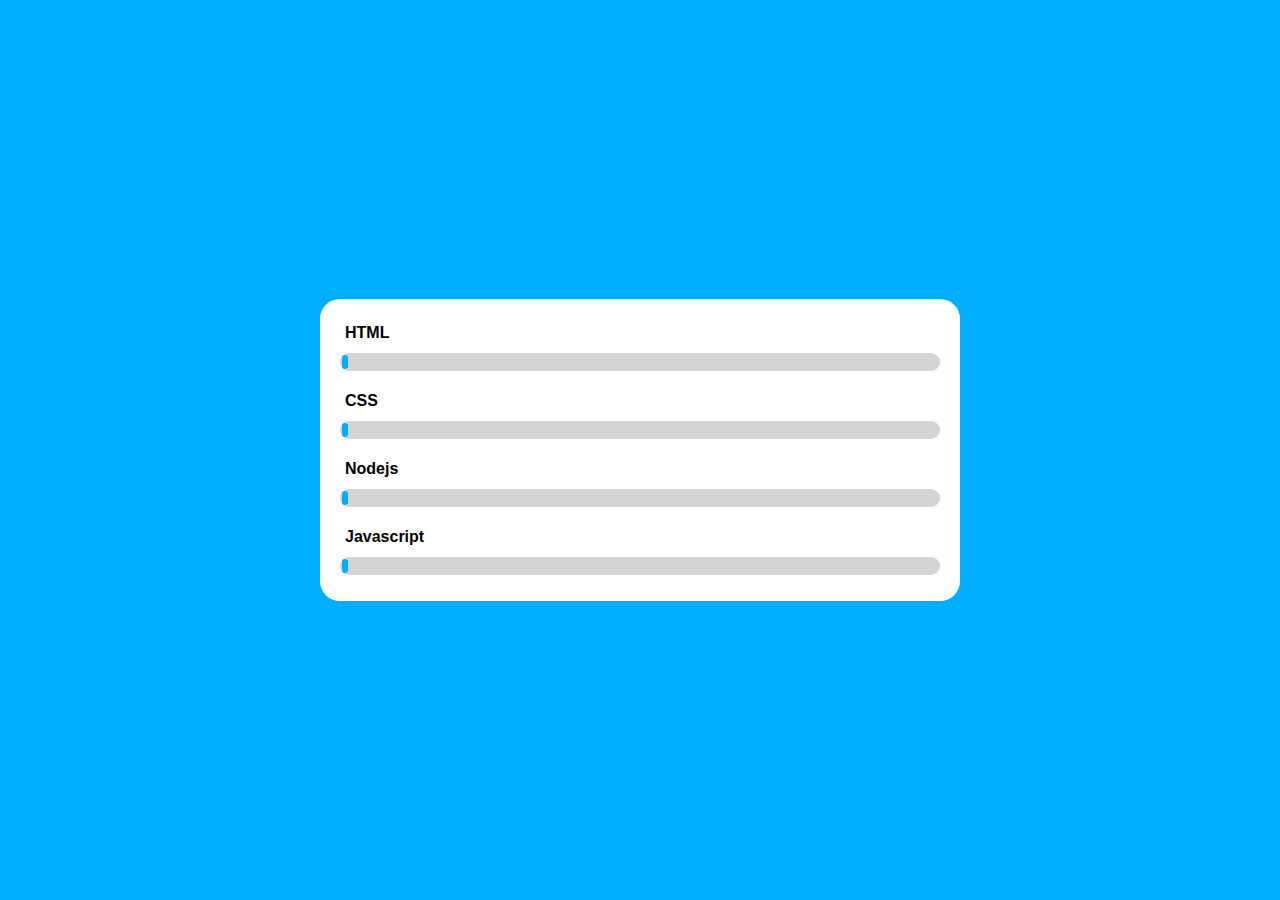
<file: Animated_skill/index.html>
<!DOCTYPE html>
<html lang="en">
<head>
    <meta charset="UTF-8">
    <meta name="viewport" content="width=device-width, initial-scale=1.0">
    <link rel="stylesheet" href="style.css">
    <title>Skills bar</title>
</head>
<body>
    <div class="container">
        <div class="bar-container">
            <div class="bar">
                <div class="head">
                    <p class="title">HTML</p>
                    <div class="percentage-box">
                        <p>90%</p>
                        <div class="pointer-box">
                        </div>
                    </div>
                </div>
                <div class="loading-bar">
                    <div class="load-bar">

                    </div>

                </div>
            </div>
            <div class="bar">
                <div class="head">
                    <p class="title">CSS</p>
                    <div class="percentage-box">
                        <p>80%</p>
                        <div class="pointer-box">
                        </div>
                    </div>
                </div>
                <div class="loading-bar">
                    <div class="load-bar">

                    </div>

                </div>
            </div>
            <div class="bar">
                <div class="head">
                    <p class="title">Nodejs</p>
                    <div class="percentage-box">
                        <p>75%</p>
                        <div class="pointer-box">
                        </div>
                    </div>
                </div>
                <div class="loading-bar">
                    <div class="load-bar">

                    </div>

                </div>
            </div>
            <div class="bar">
                <div class="head">
                    <p class="title">Javascript</p>
                    <div class="percentage-box">
                        <p>85%</p>
                        <div class="pointer-box">
                        </div>
                    </div>
                </div>
                <div class="loading-bar">
                    <div class="load-bar">

                    </div>

                </div>
            </div>
        </div>
    </div>
    
</body>
</html>
</file>
<file: Animated_skill/style.css>
*{
    padding: 0;
    margin: 0;
    box-sizing: border-box;
    font-family: sans-serif;
}
body{
    background-color: rgb(0, 174, 255);
    position: relative;
    display: flex;
    justify-content: center;
    align-items: center;
    min-height: 100vh;
}
.container{
    width: 50vw;
    height: auto;
    border-radius: 20px;
    padding: 20px;
    background-color: white;
}
.bar-container{
    height: 100%;
    display: grid;
    grid-template-rows: auto;
    gap: 10px;
}
.bar{
    height: 100%;
    position: relative;
    padding: px;
}

.head{
    padding: 5px;
    position: relative;
       
}



.loading-bar{
    width: auto;
    height: 30px;
    display: flex;
    align-items: center;
}
.load-bar{
    border: 2px solid rgb(212, 212, 212);
    height: 60%;
    width: 100%;
    border-radius: 50px;
    background-color: rgb(212, 212, 212);
    position: relative;
}
.load-bar::after{
    content:'';
    position: absolute;
    background-color: rgb(0, 174, 255);
    height: 100%;
    width: 1%;
    border-radius: 50px;
    animation-delay: 1s;
}

.percentage-box{
    background-color: rgb(0, 174, 255);
    position: absolute;
    top: 0;
    padding: 3px;
    left: 0px;
    border-radius: 3px;
    color: white;
    display: flex;
    justify-content: center;    
    animation-delay: 1s;
    visibility: hidden;
}

/* HTML - 90% */
.bar:nth-child(1) .load-bar::after { animation: fill-90 1.5s ease-in-out forwards; }
.bar:nth-child(1) .percentage-box { animation: move-90 1.5s ease-in-out forwards; }

@keyframes fill-90 { 0% { width: 1%; } 100% { width: 90%; } }
@keyframes move-90 { 0%,1% { transform: translateX(0); visibility: visible; } 100% { left: 87%; visibility: visible; } }

/* CSS - 80% */
.bar:nth-child(2) .load-bar::after {
    animation: fill-80 1.5s ease-in-out forwards;
    animation-delay: 0.3s; 

}
.bar:nth-child(2) .percentage-box {

    animation: move-80 1.5s ease-in-out forwards;
    animation-delay: 0.3s;
 }

@keyframes fill-80 { 0% { width: 1%; } 100% { width: 80%; } }
@keyframes move-80 { 0%,1% { transform: translateX(0); visibility: visible; } 100% { left: 77%; visibility: visible; } }

/* Nodejs - 75% */
.bar:nth-child(3) .load-bar::after { animation: fill-75 1.5s ease-in-out forwards; animation-delay: 0.6s; }
.bar:nth-child(3) .percentage-box { animation: move-75 1.5s ease-in-out forwards; animation-delay: 0.6s; }

@keyframes fill-75 { 0% { width: 1%; } 100% { width: 75%; } }
@keyframes move-75 { 0%,1% { transform: translateX(0); visibility: visible; } 100% { left: 72%; visibility: visible; } }

/* Javascript - 85% */
.bar:nth-child(4) .load-bar::after { animation: fill-85 1.5s ease-in-out forwards; animation-delay: 0.9s; }
.bar:nth-child(4) .percentage-box { animation: move-85 1.5s ease-in-out forwards; animation-delay: 0.9s;}

@keyframes fill-85 { 0% { width: 1%; } 100% { width: 85%; } }
@keyframes move-85 { 0%,1% { transform: translateX(0); visibility: visible; } 100% { left: 82%; visibility: visible; } }


.pointer-box{
    position: absolute;
    width: 10px;
    height: 10px;
    background-color: rgb(0, 174, 255);
    transform: rotate(45deg);
    bottom:-5px;
}
.title{
    font-weight: bold;
}

p{
    font-weight: bold;

}
</file>
